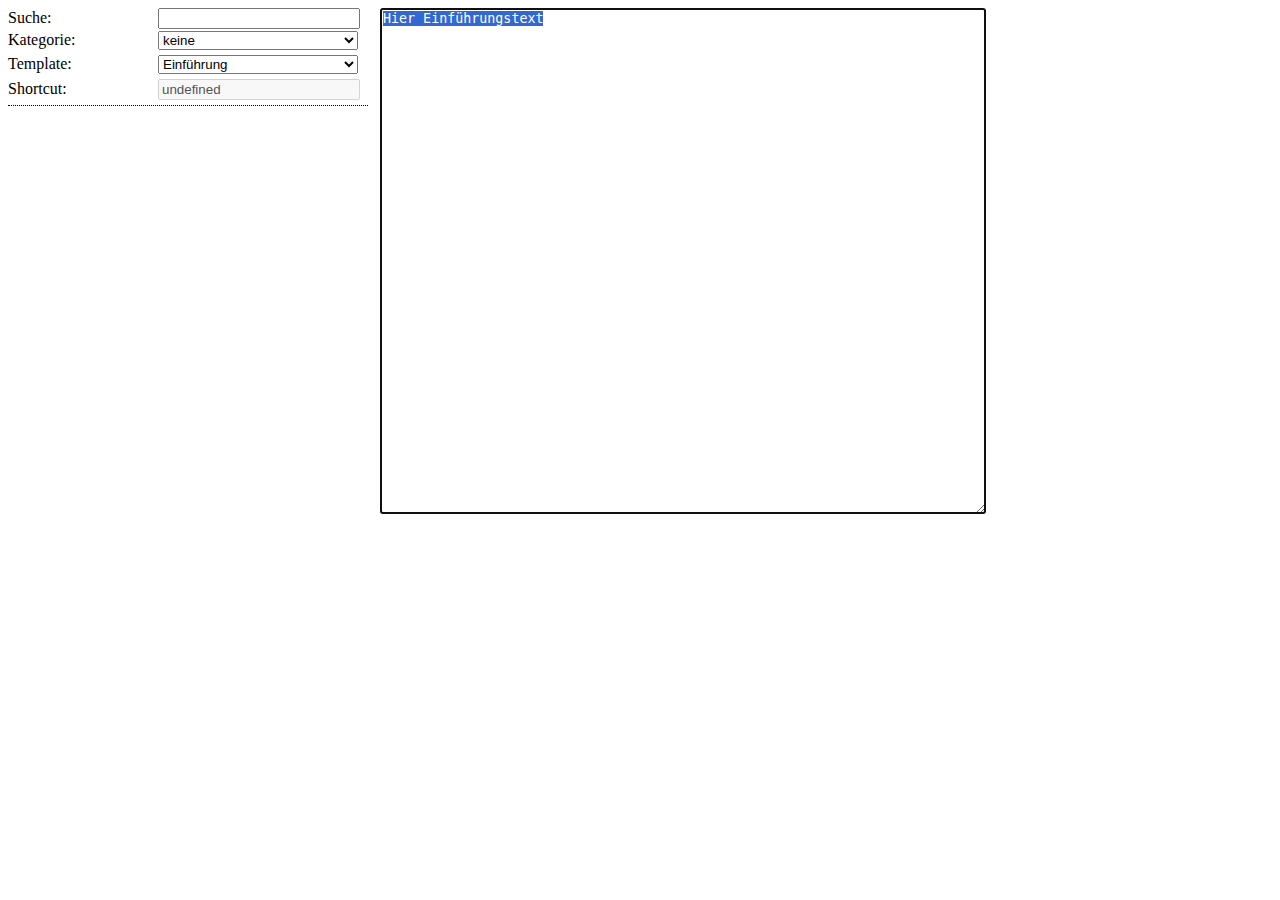
<file: index.html>
<!DOCTYPE html>
<html lang="en">
  <head>
    <meta charset="utf-8">    
	<title>Simple Template Tool</title>
	<script type="text/javascript" src="data/data.js"></script>
	<script type="text/javascript" src="js/logic.js"></script>
	<script type="text/javascript" src="js/awesomplete.min.js"></script>
	<link rel="stylesheet" href="style/style.css">
	<link rel="stylesheet" href="style/awesomplete.css">
  </head>
  <body onload="init()">
<textarea id="text" readonly="true" ></textarea>
	<div><span>Suche: </span><input id="search"></input></div>
	<div><span>Kategorie: </span><select id="categories"></select></div>
	<div><span>Template: </span><select id="templates"></select></div>	
	<div><span>Shortcut: </span><input id="shortcut" disabled="true"></input></div>
	<div id="variables"></div>		
  </body>
</html>
</file>
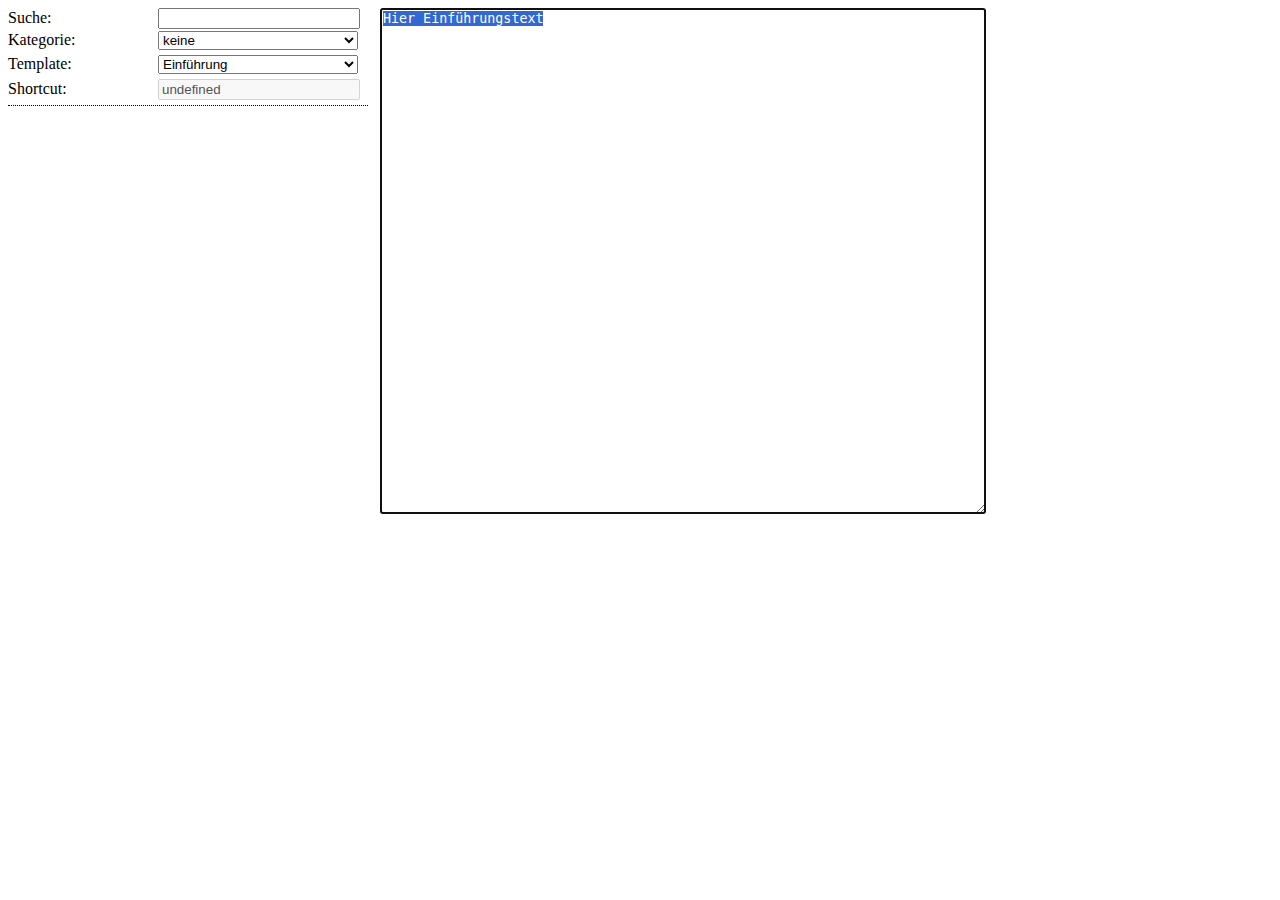
<file: index-IE.html>
<!DOCTYPE html>
<html lang="en">
  <head>
    <meta charset="utf-8">    
	<title>Simple Template Tool</title>
	<script type="text/javascript" src="data/data.js"></script>
	<script type="text/javascript" src="js/logic.babel.min.js"></script>
	<script type="text/javascript" src="js/awesomplete.min.js"></script>
	<link rel="stylesheet" href="style/style.css">
	<link rel="stylesheet" href="style/awesomplete.css">
  </head>
  <body onload="init()">
<textarea id="text" readonly="true" ></textarea>
	<div><span>Suche: </span><input id="search"></input></div>
	<div><span>Kategorie: </span><select id="categories"></select></div>
	<div><span>Template: </span><select id="templates"></select></div>	
	<div><span>Shortcut: </span><input id="shortcut" disabled="true"></input></div>
	<div id="variables"></div>		
  </body>
</html>
</file>
<file: style/style.css>
body > div:nth-child(2) {	
	margin-bottom: 2px;
}

body > div {
	width: 360px;
	margin-bottom: 5px;
}
body > div > span {
	width:150px;
	display: inline-block;
}
body > div > select {
	width:200px;
}
body > div > input {
	width:194px;
}

.awesomplete input {
	width:194px;
}

#variables > div {
	margin: 3px 0px;
	border-bottom: 1px;
	border-bottom-style: dashed;
	border-bottom-color: lightgray;
}

#variables > div > span {
	width:150px;
	display: inline-block;
}

#variables > div > span.checkbox-span {
	width:330px;
	display: inline-block;
}

#variables > div > input {
	width:194px;
	margin-bottom:2px;
}

#variables > div > input[type=checkbox] {
	width:20px;
}

#variables > div > textarea {
	width:194px;
	height:50px;
	margin-bottom:2px;
}

div#variables {
	border-top:1px;
	border-top-color: black;
	border-top-style: dotted;
	margin-top:2px;
	padding-top:2px;
}

body>textarea {
	position:absolute;
	left: 380px;
	width:600px;
	height:500px;
	
}
</file>
<file: style/awesomplete.css>
.awesomplete [hidden] {
    display: none;
}

.awesomplete .visually-hidden {
    position: absolute;
    clip: rect(0, 0, 0, 0);
}

.awesomplete {
    display: inline-block;
    position: relative;
}

.awesomplete > input {
    display: block;
}

.awesomplete > ul {
    position: absolute;
    left: 0;
    z-index: 1;
    min-width: 100%;
    box-sizing: border-box;
    list-style: none;
    padding: 0;
    margin: 0;
    background: #fff;
}

.awesomplete > ul:empty {
    display: none;
}

.awesomplete > ul {
	border-radius: .3em;
	margin: .2em 0 0;
	background: hsla(0,0%,100%,.9);
	background: linear-gradient(to bottom right, white, hsla(0,0%,100%,.8));
	border: 1px solid rgba(0,0,0,.3);
	box-shadow: .05em .2em .6em rgba(0,0,0,.2);
	text-shadow: none;
}

@supports (transform: scale(0)) {
	.awesomplete > ul {
		transition: .3s cubic-bezier(.4,.2,.5,1.4);
		transform-origin: 1.43em -.43em;
	}
	
	.awesomplete > ul[hidden],
	.awesomplete > ul:empty {
		opacity: 0;
		transform: scale(0);
		display: block;
		transition-timing-function: ease;
	}
}

	/* Pointer */
	.awesomplete > ul:before {
		content: "";
		position: absolute;
		top: -.43em;
		left: 1em;
		width: 0; height: 0;
		padding: .4em;
		background: white;
		border: inherit;
		border-right: 0;
		border-bottom: 0;
		-webkit-transform: rotate(45deg);
		transform: rotate(45deg);
	}

	.awesomplete > ul > li {
		position: relative;
		padding: .2em .5em;
		cursor: pointer;
	}
	
	.awesomplete > ul > li:hover {
		background: hsl(200, 40%, 80%);
		color: black;
	}
	
	.awesomplete > ul > li[aria-selected="true"] {
		background: hsl(205, 40%, 40%);
		color: white;
	}
	
		.awesomplete mark {
			background: hsl(65, 100%, 50%);
		}
		
		.awesomplete li:hover mark {
			background: hsl(68, 100%, 41%);
		}
		
		.awesomplete li[aria-selected="true"] mark {
			background: hsl(86, 100%, 21%);
			color: inherit;
		}
/*# sourceMappingURL=awesomplete.css.map */
</file>
